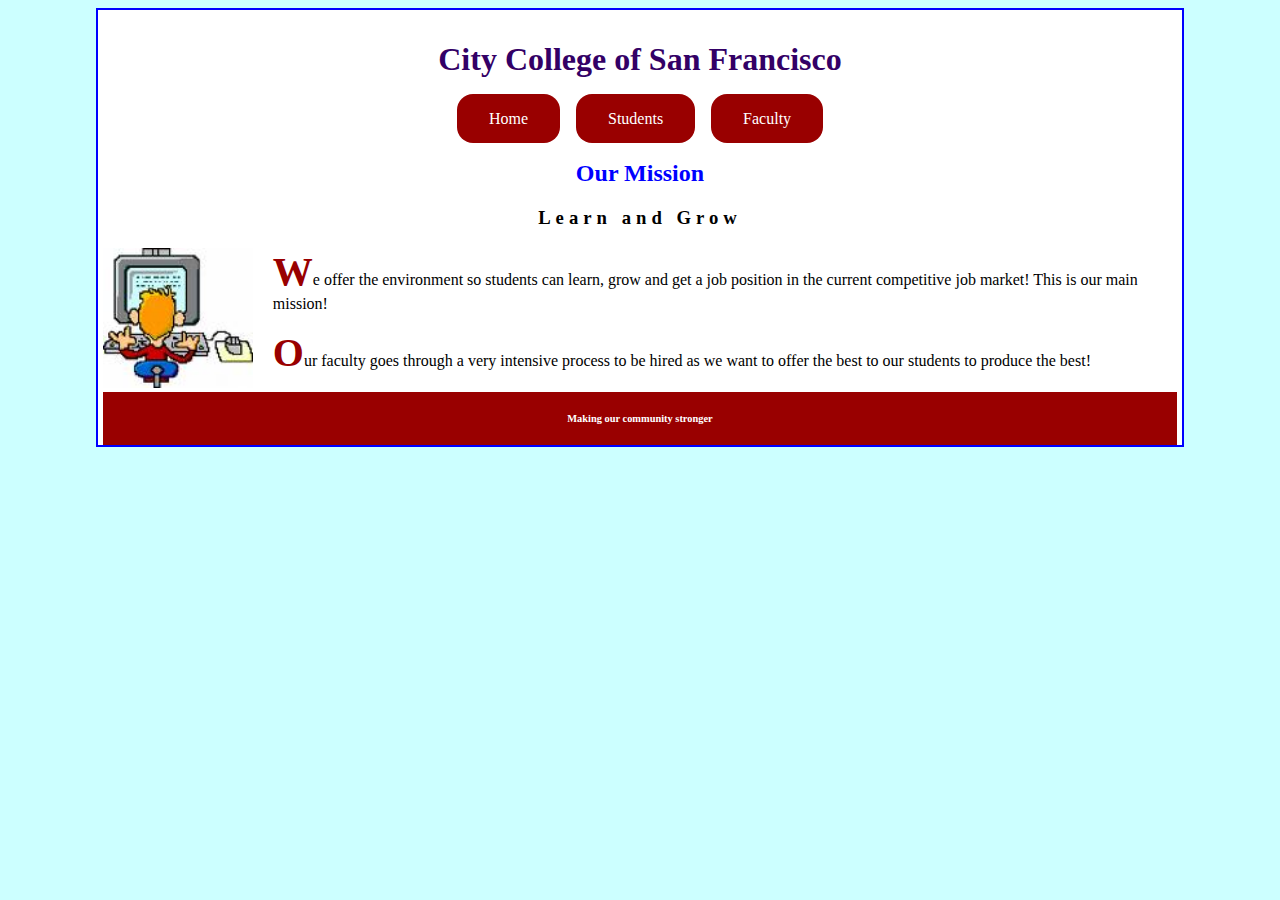
<file: assig5.html>
<!DOCTYPE html>
<html lang="en">
<head>
<title>CNIT-132 - Assignment 5</title>
<meta name="description" content="Exercise to use external CSS and make sure that the page has a valid HTML5 code">
<meta charset="utf-8">
<link rel="stylesheet" href="assig5.css" type="text/css">
</head>
<body >
<div id="wrapper" >
<h1 >City College of San Francisco</h1>
<div id="nav"><a href="index.html">Home</a><a href="students.html">Students</a><a href="faculty.html">Faculty</a></div>
<div id="main">
<h2 >Our Mission</h2>
<h3 style="text-align:center; letter-spacing:5px">Learn and Grow</h3>
<img src="student.jpg" width="150" height="140" />
<p>We offer the environment so students can learn, grow and get a job position in the current competitive job market! This is our main mission!</p>
<p>Our faculty goes through a very intensive process to be hired as we want to offer the best to our students to produce the best!</p>
<div id="footer" ><p>Making our community stronger</p>
</div>
</div>
</div>
</body>
</html>
</file>
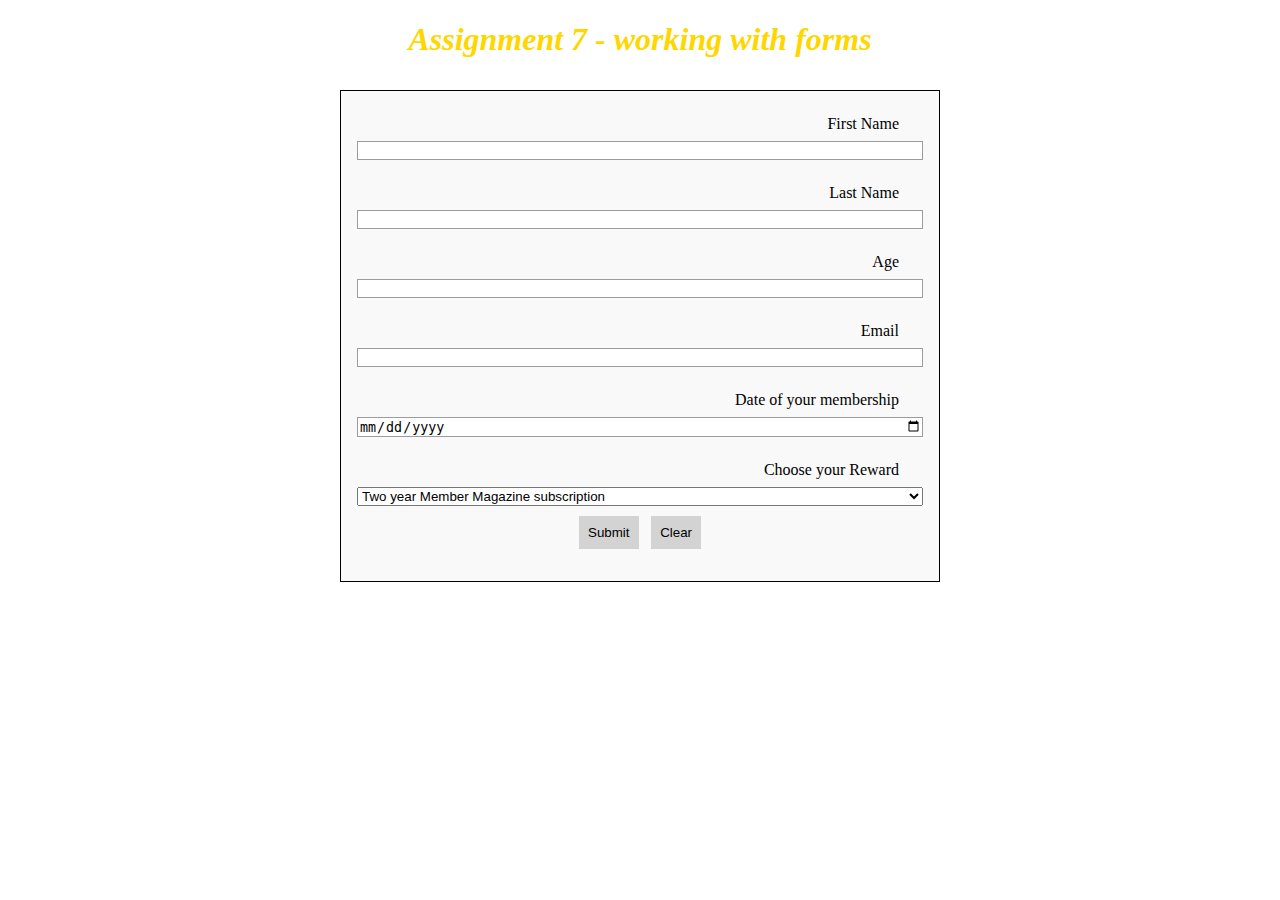
<file: assig7.html>
<!DOCTYPE html>
<html lang="en">
<head>
<title>Assignment 7</title>
<meta charset="utf-8">
<meta name="description" content="working with forms from float CSS to grid">
<style>
* {
  box-sizing: border-box;
}

form {
  padding: 1em;
  background: #f9f9f9;
  border: 1px solid black;
  margin-top: 2rem;
  max-width: 600px;
  margin-left: auto;
  margin-right: auto;
  padding: 1em;
}
form input {
  margin-bottom: 1rem;
  background: white;
  border: 1px solid #9c9c9c;
  
}
label {
  text-align: right;
  display: block;
  padding: 0.5em 1.5em 0.5em 0;
}

.myinput {
  width: 100%;
  padding: 0.7em;
  margin-bottom: 0.5rem;
}
input:focus {
  background-color: gold;
}
form div { text-align:center; }
input[type="submit"], input[type="reset"] {
  background: lightgray;
  padding: 0.7em;
  border: 0;
}
h1 { text-align: center; font-style: italic; color: gold; }
.data{
  width: 100%;
}
#reward{
  margin-bottom: 10px;
}
#reward:focus{
  background-color: gold;
}
</style>
</head>
<body>
<h1>Assignment 7 - working with forms</h1>
<!-- Homework part-->
<form class="form1" action="#" method="post">
            <label for="fname">First Name</label>
            <input type="text" name="first_name" id="fname" maxlength="15" class="data" required>
            <label for="lname">Last Name</label>
            <input type="text" name="last_name" id="lname" maxlength="25" class="data">
            <label for="age">Age</label>
            <input type="number" name="your_age" id="age" min="18" max="65" class="data">
            <label for="email">Email</label> 
            <input type="email" name="e-mail" id="email" required class="data">
            <label for="date">Date of your membership</label>
            <input type="date" name="membership_date" id="date" min="2020-12-31" class="data">
            <label for="reward">Choose your Reward</label><select name="rewards" id="reward" class="data">
              <option > Two year Member Magazine subscription</option>
              <option > 2 ticket to Annual Seminar</option>
              <option >Voucher $100 food during seminar</option>
              <option >1 day hotel stay for Seminar</option>
            </select>
            
             

            <div><input type="submit" value="Submit"> &nbsp; <input type="reset" value="Clear"></div>
        </form>
</body>
</html>
</file>
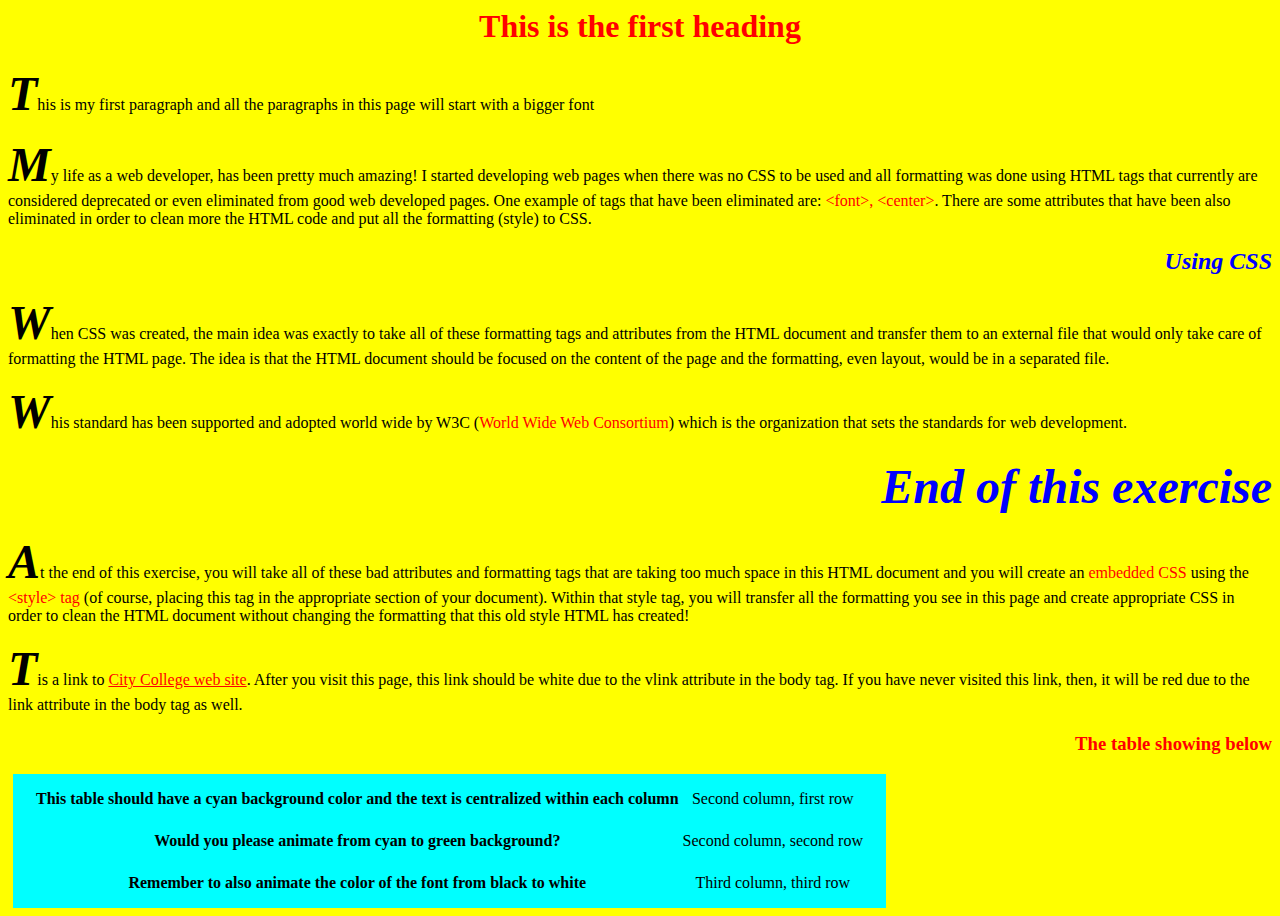
<file: homework2.html>
<!DOCTYPE html>
<html lang="en">
<head>
<meta charset="utf-8">
<meta name="CNIT132-Assignment5" content="CNIT132 Mini Ptoject">
<link rel="stylesheet" href="homework2.css" type="text/css">
<title>Very old HTML</title>
</head>
<body >

<h1>This is the first heading</h1>
<span id="extra_credit"></span>
<p>This is my first paragraph and all the paragraphs in this page will start with a bigger font</p>
<p>My life as a web developer, has been pretty much amazing! I started developing web pages when there was no CSS to be used and all formatting was done using HTML tags that currently are considered deprecated or even eliminated from good web developed pages. One example of tags that have been eliminated are: <span class="red_text">&lt;font&gt;, &lt;center&gt;</span>. There are some attributes that have been also eliminated in order to clean more the HTML code and put all the formatting (style) to CSS.</p>
<h2 >Using CSS</h2>
<p>When CSS was created, the main idea was exactly to take all of these formatting tags and attributes from the HTML document and transfer them to an external file that would only take care of formatting the HTML page. The idea is that the HTML document should be focused on the content of the page and the formatting, even layout, would be in a separated file.</p>
<p>Whis standard has been supported and adopted world wide by W3C (<span class="red_text">World Wide Web Consortium</span>) which is the organization that sets the standards for web development.</p>
<h2 id="bigger_one">End of this exercise</h2>
<p>At the end of this exercise, you will take all of these bad attributes and formatting tags that are taking too much space in this HTML document and you will create an <span class="red_text">embedded CSS</span> using the <span class="red_text">&lt;style&gt; tag</span> (of course, placing this tag in the appropriate section of your document). Within that style tag, you will transfer all the formatting you see in this page and create appropriate CSS in order to clean the HTML document without changing the formatting that this old style HTML has created!</p>
<p>Tis a link to <a href="http://www.ccsf.edu" target="blank">City College web site</a>. After you visit this page, this link should be white due to the vlink attribute in the body tag. If you have never visited this link, then, it will be red due to the link attribute in the body tag as well.</p>
<h3> The table showing below </h3>
<table >
<tr>
    <td class="bold_row">This table should have a cyan background color and the text is centralized within each column</td>
    <td>Second column, first row</td>
</tr>
<tr>
    <td class="bold_row" >Would you please animate from cyan to green background?</td>
    <td>Second column, second row</td>
</tr>
<tr>
    <td class="bold_row">Remember to also animate the color of the font from black to white</td>
    <td>Third column, third row</td>
</tr>
</table>

</body>
</html>
</file>
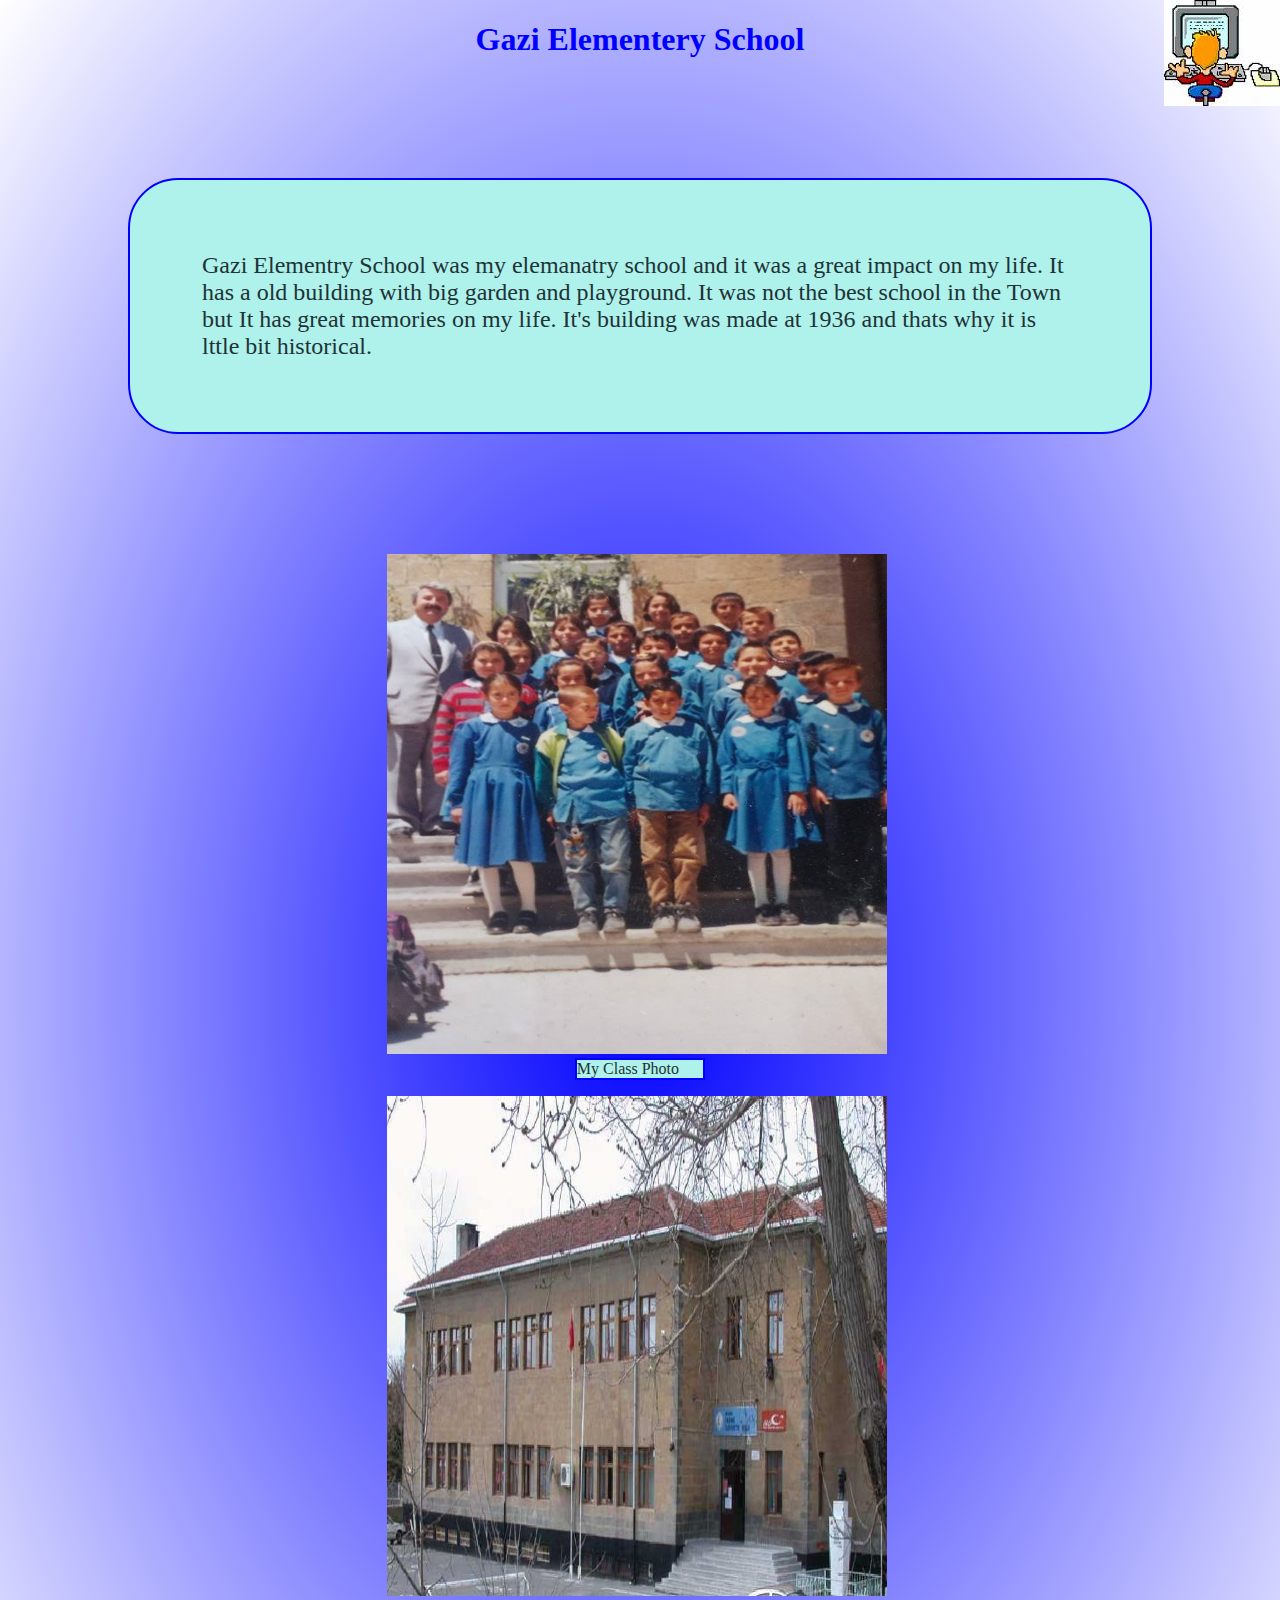
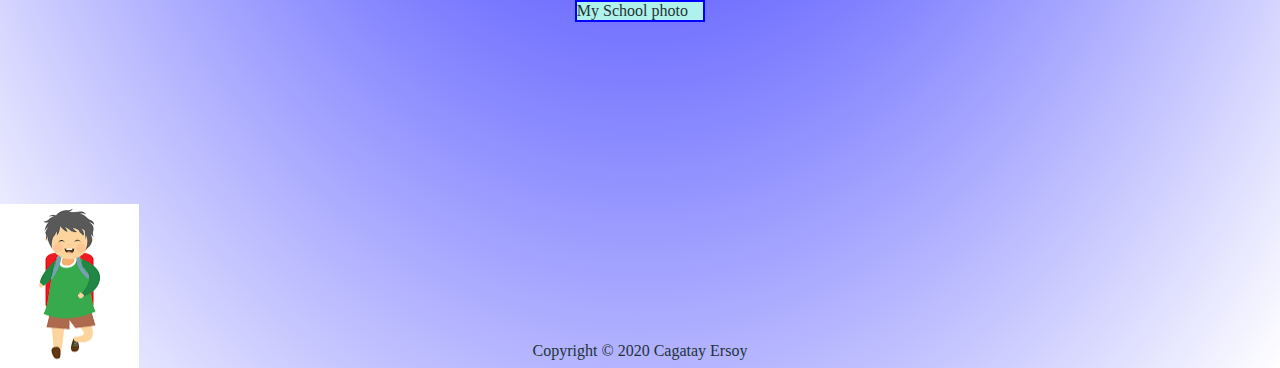
<file: hw4.html>
<!DOCTYPE html>
<html lang="en">
<head>
<title>Inonu Elementery School</title>
<meta charset="utf-8">
<meta name="description" content="Inonu Elementery School">
<meta name="description" content="Inonu Ilkokulu">
<meta name="description" content="Nigde Inonu Ilkokulu">
<style>
body { 
       
       background: url(student.jpg) no-repeat top right, url(elementarystudent.png) no-repeat bottom left, radial-gradient(blue , white)     ;
       
       color:#1e3336;
       background-repeat: none;
}
#footer{
       text-align: center;
       margin-top: 20em;
}
figure{
       
       display: block;
       margin-left: auto;
       margin-right: auto;
       width: 40%;
}
p{
       background-color: rgb(175, 241, 235);
       border: solid 2px blue;
       border-radius: 50px;
       font-size: 1.5em;
      
}
figcaption{
       display: block;
       margin-left: auto;
       margin-right: auto;
       width: 25%;
       background-color: rgb(175, 241, 235);
       border: solid 2px blue;
      
}
</style>
</head>
<body >
 <h1 style="color:  blue; text-align: center;">Gazi Elementery School</h1>
<p style="margin: 5em; padding:3em;">Gazi Elementry School was my elemanatry school and it was a great impact on my life. It has a old building with big garden and playground. It was not the best school in the Town but It has great memories on my life. It's building was made at 1936 and thats why it is lttle bit historical. </p>
<figure>
       <img src="photo.jpg" alt="My class photo" width="500vw" height="500vw">
       <figcaption>My Class Photo</figcaption>
</figure>
<figure>
       <img src="school.jpg" alt="my school photo" width="500vw" height="500vw">
       <figcaption>My School photo</figcaption>
</figure>
<div id="footer" >Copyright &copy; 2020 Cagatay Ersoy</div>
</body>
</html>
</file>
<file: assig5.css>
body{
    background-color:#CCFFFF;
}
#wrapper{
    width: 85%;
    min-width:760px;
    margin:0 auto;
    border:2px solid blue;
    background-color:#FFF;
    padding:10px 5px 0;
}
h1{
    text-align:center; 
    color:#330066;
}
h2{
    text-align:center; 
    color:blue;
}
h3{
    text-align:center; 
    letter-spacing:5px; 
}
img{
    margin-right:20px;
    float: left;
}
#footer{
    clear:both; background-color: #990000;
    text-align:center; font-size:65%;
    font-weight:bold;
    color:white;
}
#nav{
    text-align: center;
    margin-top: 2em;
    margin-bottom: 2em;
  
    

}
#nav>a{
    text-decoration: none;
    background-color: #990000;
    margin: 1em 0.5em 1em 0.5em;
    text-align: center;
    font-size: 1em;
    padding: 1em 2em 1em 2em;
    color: white;
    border-radius: 1em;
    
} 
#nav>a:hover{
    background-color: lightcoral;
    color: rgb(48, 61, 73);
}
p::first-letter{
    font-size: 250%;
    color: #990000;
    font-weight: bold;
    
}
#footer>p::first-letter{
    font-size: inherit;
    color: inherit;

}
#footer{
    padding: 1em;
}
</file>
<file: homework2.css>
body{
    background-color: yellow;
}
a:link{
   color: red; 
}
h1{
    color: red;
    text-align: center;
    width: 100%;
    margin-top: 0;
}
p::first-letter{
    font-size: 48px;
    font-weight: bolder;
    font-style: italic;
}
h2{
    text-align: right;
    color: blue;
    font-weight: bolder;
    font-style: italic;
    
}
#bigger_one{
    font-size: 48px;
    margin-top: 20px;
    margin-bottom: 20px;
}
.red_text{
    color: red;
}   
h3{
    text-align: right;
    color: red;
}
a{
    color: red;
}
a:visited{
    color: white;
}


table{
    background-color: cyan;
    padding: 3px 20px 3px;
    margin: 5px;
    animation-name: backgroundcolor_chance;
    animation-duration: 7s ;
    animation-fill-mode: forwards;
    
}
tr{
    line-height: 38px;
    
}
td{
    text-align: center;
    animation: fontcolor_chance 7s  ;
    animation-fill-mode: forwards;
    
    

}
.bold_row{
    font-weight: bold;
}
@keyframes backgroundcolor_chance{
    from{ background-color: cyan;}
    to{background-color: green;}
}
@keyframes fontcolor_chance{
    from{ color: black;}
    to{color: white;}
}
</file>
